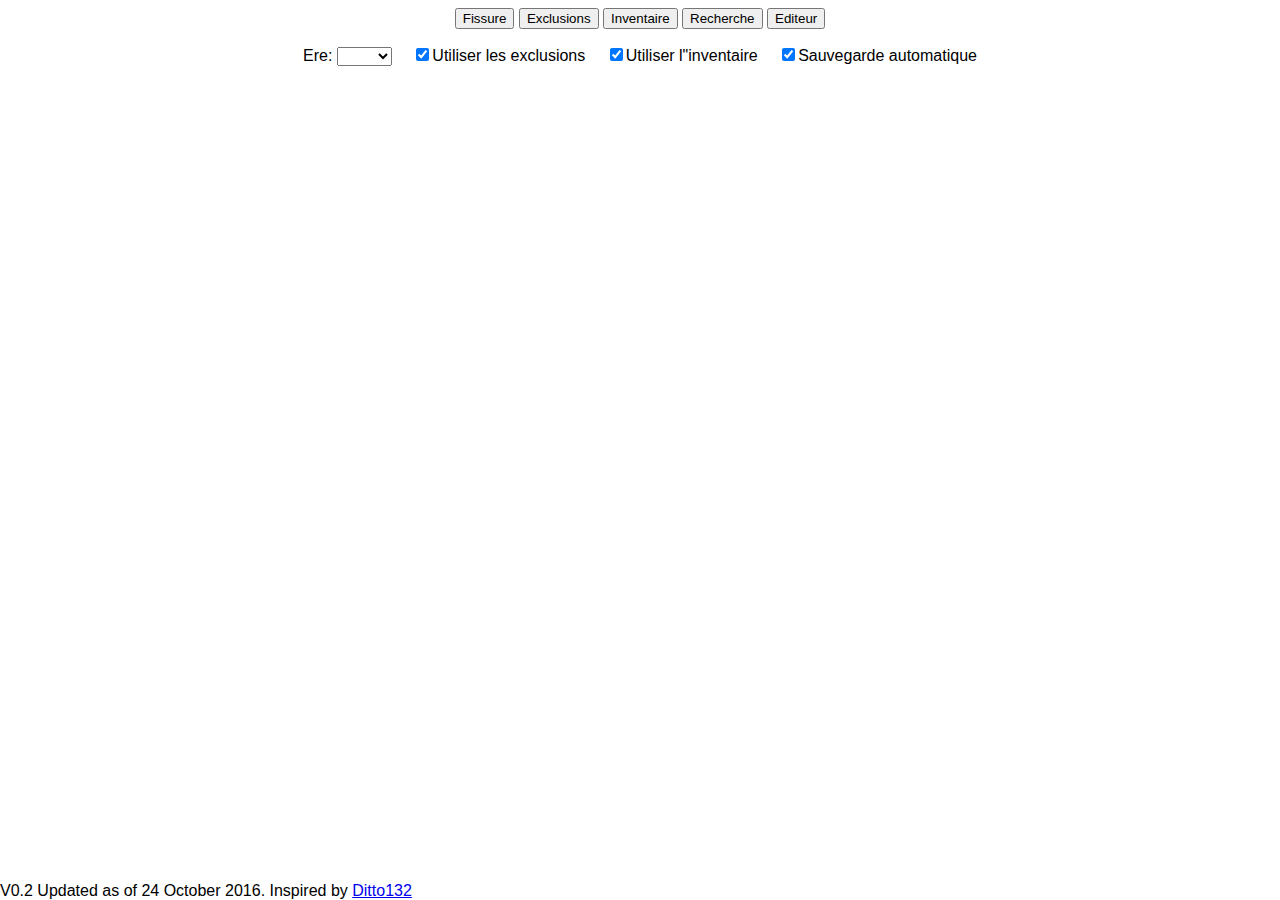
<file: wfo/ft.html>
<!DOCTYPE HTML PUBLIC "-//W3C//DTD HTML 4.01//EN"
 "http://www.w3.org/TR/html4/strict.dtd">
<html lang="fr">
<head>
<title>Fissure Tool</title>
<meta http-equiv="Content-Type" content="text/html; charset=ISO-8859-1">

<!-- Style -->
<link href="https://fonts.googleapis.com/css?family=Michroma" rel="stylesheet"> 
<link href="ft.css" title="defaut" rel="stylesheet">
<script type="text/javascript" src="jquery-3.1.1.min.js"></script>
<script type="text/javascript" src="ft.js"></script>
<noscript><p style="color:red;">Cet outil necessite Javascript pour fonctionner.</p></noscript>

</head>
<body style="min-height:100vh;margin:0;display:flex;flex-direction:column;">
	<div class="header" id="header" style="text-align:center;margin:0.5em;">
		<input type="button" id="btnFissure" class="btnOnglet" data-onglet="Fissure" value="Fissure" />
		<input type="button" id="btnExcl" class="btnOnglet" data-onglet="Exclusions" value="Exclusions" />
		<input type="button" id="btnInv" class="btnOnglet" data-onglet="Inventaire" value="Inventaire" />
		<input type="button" id="btnRech" class="btnOnglet" data-onglet="Recherche" value="Recherche" />
		<input type="button" id="btnEdit" class="btnOnglet" data-onglet="Editeur" value="Editeur" />
	</div>
	<div class="main" id="main" style="flex-grow:1;height:2em;overflow:auto;position:relative;">
		<div id="Fissure" class="onglet" style="display:none;">
			<div id="optionsReliques" class="cadreOptions titreOnglet">
				Ere: 
				<select id="ereSel">
					<option value=""></option>
					<option value="Lith">Lith</option>
					<option value="Meso">Meso</option>
					<option value="Neo">Neo</option>
					<option value="Axi">Axi</option>
				</select>
				<span style="white-space:nowrap;margin-left:1em;"><input type="checkbox" id="chkExclusions" class="chkOptions" value="on"/>Utiliser les exclusions</span>
				<span style="white-space:nowrap;margin-left:1em;"><input type="checkbox" id="chkInventaire" class="chkOptions" value="on"/>Utiliser l&quot;inventaire</span>
				<span style="white-space:nowrap;margin-left:1em;"><input type="checkbox" id="chkAutoSave" class="chkOptions" value="on"/>Sauvegarde automatique</span>
			</div>
			<div id="reliques" style="display:flex;flex-direction:row;flex-wrap:wrap;">
				<div id="reliqueJ1" class="j1 cadreRelique" style="">
					<div class="joueur">Joueur 1</div>
					<div class="cadreSelRelique">
						<select id="selReliqueJ1" class="selRelique">
							<option value=""></option>
						</select>
						<table id="butinJ1" class="tableButin">
						</table>
					</div>
				</div>
				<div id="reliqueJ2" class="j2 cadreRelique" style="">
					<div class="joueur">Joueur 2</div>
					<div class="cadreSelRelique">
						<select id="selReliqueJ2" class="selRelique">
							<option value=""></option>
						</select>
						<table id="butinJ2" class="tableButin">
						</table>
					</div>
				</div>
				<div id="reliqueJ3" class="j3 cadreRelique" style="">
					<div class="joueur">Joueur 3</div>
					<div class="cadreSelRelique">
						<select id="selReliqueJ3" class="selRelique">
							<option value=""></option>
						</select>
						<table id="butinJ3" class="tableButin">
						</table>
					</div>
				</div>
				<div id="reliqueJ4" class="j4 cadreRelique" style="">
					<div class="joueur">Joueur 4</div>
					<div class="cadreSelRelique">
						<select id="sFelReliqueJ4" class="selRelique">
							<option value=""></option>
						</select>
						<table id="butinJ4" class="tableButin">
						</table>
					</div>
				</div>
			</div>
			<div id="choixButin" style="display:none;" class="cadreOptions titreOnglet">
				Voulez vous ajouter <span id="nomButin" class="wfFont" style="font-weight:bold;"></span> a l'inventaire ? <input type="button" id="addButin" value="Ajouter"/>
			</div>
		</div>
		<div id="Exclusions" class="onglet" style="display:none;min-height:5em;position:absolute;height:100%;width:100%;">
			<div style="display:flex;flex-direction:column;height:100%;">
				<div class="titreOnglet">
					<span style="white-space:nowrap;margin-left:1em;">Fichier <input type="button" id="btnExcFileSave" value="Sauvegarder" />
						<input type="button" id="btnExcFileLoad" value="Charger" /><input type="file" id="excFileDialog" style="display:none;"/>
					</span>
					<span style="white-space:nowrap;margin-left:1em;">
						<!--
						Navigateur <input type="button" id="btnExcLocalSave" value="Sauvegarder" />
						<input type="button" id="btnExcLocalLoad" value="Charger" />
						-->
						<input type="button" id="btnExcRaz" value="Vider" />
					</span>
				</div>
				<div style="height:1em;flex-grow:1;overflow:auto;">
					<table id="tableExclusions" class="tableExclusions">
					</table>
				</div>
			</div>
		</div>
		<div id="Inventaire" class="onglet" style="display:none;min-height:5em;position:absolute;height:100%;width:100%;">
			<div style="display:flex;flex-direction:column;height:100%;">
				<div class="titreOnglet">
					<span style="white-space:nowrap;margin-left:1em;">Fichier <input type="button" id="btnInvFileSave" value="Sauvegarder" />
						<input type="button" id="btnInvFileLoad" value="Charger" /><input type="file" id="invFileDialog" style="display:none;"/>
					</span>
					<span style="white-space:nowrap;margin-left:1em;">
						<!--
						Navigateur <input type="button" id="btnInvLocalSave" value="Sauvegarder" />
						<input type="button" id="btnInvLocalLoad" value="Charger" />
						-->
						<input type="button" id="btnInvRaz" value="Vider" />
					</span>
				</div>
				<div style="height:1em;flex-grow:1;overflow:auto;">
					<table id="tableInventaire" class="tableInventaire">
						<thead>
							<tr><th>Objet <input type="text" id="filtreInventaire" style="border:none;margin:0 2px;" value="" placeholder="Filtre" /></th><th>Piece</th><th>Quantite</th></tr>
						</thead>
						<tbody>
						</tbody>
					</table>
				</div>
			</div>
		</div>
		<div id="Recherche" class="onglet" style="display:none;min-height:5em;position:absolute;height:100%;width:100%;">
			<div style="display:flex;flex-direction:column;height:100%;">
				<div class="titreOnglet">
					<span style="white-space:nowrap;margin-left:1em;">
						<select id="ereRecherche">
							<option value="">Toutes</option>
							<option value="Lith">Lith</option>
							<option value="Meso">Meso</option>
							<option value="Neo">Neo</option>
							<option value="Axi">Axi</option>
						</select>
						<input type="text" id="saisieRecherche" value="" placeholder="Butin" />
						<!--
					       	<input type="button" id="btnLanceRech" value="Rechercher" />
					       	<input type="button" id="btnVideRech" value="Vider" />
						-->
					</span>
				</div>
				<div style="height:1em;flex-grow:1;overflow:auto;">
					<div id="listeRecherche">
				       	</div>
				</div>
			</div>
		</div>
		<div id="Editeur" class="onglet" style="display:none;min-height:5em;position:absolute;height:100%;width:100%;">
			<div style="display:flex;flex-direction:column;height:100%;">
				<div class="titreOnglet">
					<span style="white-space:nowrap;margin-left:1em;">Fichier <input type="button" id="btnEditFileSave" value="Sauvegarder" />
						<input type="button" id="btnEditFileLoad" value="Charger" /><input type="file" id="editFileDialog" style="display:none;"/>
						<input type="button" id="btnEditRaz" value="Vider" />
					</span>
				</div>
				<div style="height:1em;flex-grow:1;overflow:auto;">
					<div id="EditeurSelRelique">
						Ere: 
						<select id="ereEditeur">
							<option value="Lith">Lith</option>
							<option value="Meso">Meso</option>
							<option value="Neo">Neo</option>
							<option value="Axi">Axi</option>
						</select>
						<br/>
						<select id="listEditeur" size="10">
							<optgroup id="listLithEditeur">
								<option value="A1">A1</option>
							</optgroup>
							<optgroup id="listMesoEditeur">
								<option value="A2">A2</option>
								<option value="A3">A3</option>
							</optgroup>
						</select>
				       	</div>
					<div>
						<fieldset id="editeurSaisie" name="SaisieRelique">
						Nom:<input type="text" id="editSaisieNomRelique" value="" placeHolder="XX"/><br/>
						Vault:<input type="checkbox" id="editSaisieVault" value="vault"/><br/>
						Location:<br/>
						<table class="tableLocation" style="white-space:nowrap;">
							<tr class="locationPlanete"><th>Mercury</th>	<th>Venus</th>		<th>Earth</th>		<th>Mars</th>		<th>Phobos</th>		<th>Ceres</th>	<th>Jupiter</th>	<th>Europa</th>		<th>Saturn</th>		<th>Uranus</th>		<th>Lua</th>		<th>Neptune</th>	<th>Pluto</th>		<th>Sedna</th>		<th>Kuva Fortress</th>	<th>Eris</th>		<th>Derelict</th>	<th>Void</th></tr>
							<tr class="locationMission"><td>Apollodorus</td><td>Aphrodite</td>	<td>Cambria</td>	<td>Alator</td>		<td>Gulliver</td>	<td>Bode</td>	<td>Adrastea</td>	<td>Abaddon</td>	<td>Anthe</td>		<td>Ariel</td>		<td>Copernicus</td>	<td>Despina</td>	<td>Acheron</td>	<td>Adaro</td>		<td>Dakata</td>		<td>Akkad</td>		<td>Assassinate</td>	<td>Ani</td></tr>
							<tr class="locationMission"><td>Boethius</td>	<td>Cytherean</td>	<td>Cervantes</td>	<td>Ara</td>		<td>Illiad</td>		<td>Casta</td>	<td>Amalthea</td>	<td>Armaros</td>	<td>Calypso</td>	<td>Assur</td>		<td>Grimaldi</td>	<td>Galatea</td>	<td>Cerberus</td>	<td>Amarna</td>		<td>Koro</td>		<td>Brugia</td>		<td>Capture</td>	<td>Aten</td></tr>
							<tr class="locationMission"><td>Caloris</td>	<td>E Gate</td>		<td>Cobae</td>		<td>Ares</td>		<td>Kepler</td>		<td>Cinxia</td>	<td>Ananke</td>		<td>Baal</td>		<td>Caracol</td>	<td>Caelus</td>		<td>Pavlov</td>		<td>Kelashin</td>	<td>Cypress</td>	<td>Berehynia</td>	<td>Rotuma</td>		<td>Isos</td>		<td>Defense</td>	<td>Belenus</td></tr>
							<tr class="locationMission"><td>Elion</td>	<td>Fossa</td>		<td>E Prime</td>	<td>Arval</td>		<td>Memphis</td>	<td>Draco</td>	<td>Callisto</td>	<td>Cholistan</td>	<td>Cassini</td>	<td>Caliban</td>	<td>Plato</td>		<td>Laomedeia</td>	<td>Hades</td>		<td>Charybdis</td>	<td>Nabuc</td>		<td>Kala-azar</td>	<td>Exterminate</td>	<td>Hepit</td></tr>
							<tr class="locationMission"><td>Lares</td>	<td>Ishtar</td>		<td>Erpo</td>		<td>Augustus</td>	<td>Monolith</td>	<td>Exta</td>	<td>Cameria</td>	<td>Kokabiel</td>	<td>Dione</td>		<td>Cressida</td>	<td>Stofler</td>	<td>Larissa</td>	<td>Hieracon</td>	<td>Hydron</td>		<td>Garus</td>		<td>Naeglar</td>	<td>Mobile Defense</td>	<td>Marduk</td></tr>
							<tr class="locationMission"><td>M Prime</td>	<td>Kiliken</td>	<td>Eurasia</td>	<td>Gradivus</td>	<td>Roche</td>		<td>Gabii</td>	<td>Carme</td>		<td>Larzac</td>		<td>Enceladus</td>	<td>Desdemona</td>	<td>Tycho</td>		<td>Nereid</td>		<td>Hydra</td>		<td>Kappa</td>		<td>Pago</td>		<td>Nimus</td>		<td>Sabotage</td>	<td>Mithra</td></tr>
							<tr class="locationMission"><td>Odin</td>	<td>Linea</td>		<td>Everest</td>	<td>Hellas</td>		<td>Sharpless</td>	<td>Ker</td>	<td>Carpo</td>		<td>Morax</td>		<td>Helene</td>		<td>Ophelia</td>	<td>Zeipel</td>		<td>Neso</td>		<td>Minthe</td>		<td>Kelpie</td>		<td>Tamu</td>		<td>Oestrus</td>	<td>Survival</td>	<td>Mot</td></tr>
							<tr class="locationMission"><td>Pantheon</td>	<td>Malva</td>		<td>Gaia</td>		<td>Kadesh</td>		<td>Shklovsky</td>	<td>Kiste</td>	<td>Elara</td>		<td>Naamah</td>		<td>Keeler</td>		<td>Puck</td>		<td></td>		<td>Proteus</td>	<td>Narcissus</td>	<td>Marid</td>		<td>Taveuni</td>	<td>Saxis</td>		<td></td>		<td>Oxomoco</td></tr>
							<tr class="locationMission"><td>Suisei</td>	<td>Montes</td>		<td>Lith</td>		<td>Martialis</td>	<td>Skyresh</td>	<td>Lex</td>	<td>Galilea</td>	<td>Orias</td>		<td>Numa</td>		<td>Rosalind</td>	<td></td>		<td>Psamathe</td>	<td>Oceanum</td>	<td>Merrow</td>		<td></td>		<td>Solium</td>		<td></td>		<td>Stribog</td></tr>
							<tr class="locationMission"><td>Terminus</td>	<td>Romula</td>		<td>Mantle</td>		<td>Olympus</td>	<td>Stickney</td>	<td>Ludi</td>	<td>Io</td>		<td>Ose</td>		<td>Pandora</td>	<td>Stephano</td>	<td></td>		<td>Salacia</td>	<td>Outer Terminus</td>	<td>Naga</td>		<td></td>		<td>Xini</td>		<td></td>		<td>Taranis</td></tr>
							<tr class="locationMission"><td>Tolstoj</td>	<td>Tessera</td>	<td>Mariana</td>	<td>Spear</td>		<td>Zeugma</td>		<td>Nuovo</td>	<td>Metis</td>		<td>Paimon</td>		<td>Piscinas</td>	<td>Sycorax</td>	<td></td>		<td>Sao</td>		<td>Palus</td>		<td>Nakki</td>		<td></td>		<td>Zabala</td>		<td></td>		<td>Teshub</td></tr>
							<tr class="locationMission"><td></td>		<td>Unda</td>		<td>Oro</td>		<td>Syrtis</td>		<td></td>		<td>Pallas</td>	<td>Sinai</td>		<td>Sorath</td>		<td>Rhea</td>		<td>Titania</td>	<td></td>		<td>Triton</td>		<td>Regna</td>		<td>Rusalka</td>	<td></td>		<td></td>		<td></td>		<td>Tiwaz</td></tr>
							<tr class="locationMission"><td></td>		<td>V Prime</td>	<td>Pacific</td>	<td>Tharsis</td>	<td></td>		<td>Seimeni</td><td>Thebe</td>		<td>Valac</td>		<td>Telesto</td>	<td>Umbriel</td>	<td></td>		<td>Yursa</td>		<td>Sechura</td>	<td>Sangeru</td>	<td></td>		<td></td>		<td></td>		<td>Ukko</td></tr></tr>
							<tr class="locationMission"><td></td>		<td>Venera</td>		<td>Tikal</td>		<td>Ultor</td>		<td></td>		<td>Thon</td>	<td>Themisto</td>	<td>Valefor</td>	<td>Tethys</td>		<td>Ur</td>		<td></td>		<td></td>		<td></td>		<td>Selkie</td>		<td></td>		<td></td>		<td></td>		<td></td>
							<tr class="locationMission"><td></td>		<td></td>		<td></td>		<td>Vallis</td>		<td></td>		<td></td>	<td></td>		<td></td>		<td>Titan</td>		<td></td>		<td></td>		<td></td>		<td></td>		<td>Vodyanoi</td>	<td></td>		<td></td>		<td></td>		<td></td></tr>
							<tr class="locationMission"><td></td>		<td></td>		<td></td>		<td>Wahiba</td>		<td></td>		<td></td>	<td></td>		<td></td>		<td></td>		<td></td>		<td></td>		<td></td>		<td></td>		<td>Yam</td>		<td></td>		<td></td>		<td></td>		<td></td></tr>
							<tr class="locationMission"><td></td>		<td></td>		<td></td>		<td>War</td>		<td></td>		<td></td>	<td></td>		<td></td>		<td></td>		<td></td>		<td></td>		<td></td>		<td></td>		<td></td>		<td></td>		<td></td>		<td></td>		<td></td></tr>
						</table>
						<table>
							<tr><td>Common 1:</td><td><input type="text" id="editObjet1" value="" placeHolder="Butin"/> :</td><td><input type="text" id="editPiece1" value="" placeHolder="Piece"/></td><td><input type="number" id="editDucats1" value="" placeHolder="0"/></td></tr>
							<tr><td>Common 2:</td><td><input type="text" id="editObjet2" value="" placeHolder="Butin"/> :</td><td><input type="text" id="editPiece2" value="" placeHolder="Piece"/></td><td><input type="number" id="editDucats2" value="" placeHolder="0"/></td></tr>
							<tr><td>Common 3:</td><td><input type="text" id="editObjet3" value="" placeHolder="Butin"/> :</td><td><input type="text" id="editPiece3" value="" placeHolder="Piece"/></td><td><input type="number" id="editDucats3" value="" placeHolder="0"/></td></tr>
							<tr><td>Uncommon 1:</td><td><input type="text" id="editObjet4" value="" placeHolder="Butin"/> :</td><td><input type="text" id="editPiece4" value="" placeHolder="Piece"/></td><td><input type="number" id="editDucats4" value="" placeHolder="0"/></td></tr>
							<tr><td>Uncommon 1:</td><td><input type="text" id="editObjet5" value="" placeHolder="Butin"/> :</td><td><input type="text" id="editPiece5" value="" placeHolder="Piece"/></td><td><input type="number" id="editDucats5" value="" placeHolder="0"/></td></tr>
							<tr><td>Rare 1:</td><td><input type="text" id="editObjet6" value="" placeHolder="Butin"/> :</td><td><input type="text" id="editPiece6" value="" placeHolder="Piece"/></td><td><input type="number" id="editDucats6" value="" placeHolder="0"/></td></tr>
						</table>
						<input type="button" id="btnEditValider" value="Valider" /><input type="button" id="btnEditAnnuler" value="Annuler" />
						</fieldset>
					</div>
				</div>
			</div>
		</div>
	</div>

	<div class="footer">
		<!-- V0.2 Updated as of 24 October 2016. Inspired by <a href="https://forums.warframe.com/profile/1752888-ditto132/" target="_blank">Ditto132</a> -->
		V0.2 Updated as of 24 October 2016. Inspired by <a href="https://forums.warframe.com/topic/697877-tool-fissure-tool-for-fissure-mission/" target="_blank">Ditto132</a>
	</div>
</body>
<!-- Script -->
<script type="text/javascript">
	if (window.console) console.log("Initialisation ...");

	$("#ereSel").val("");
	$("#ereSel").change(ereChange);
	$("#Fissure .selRelique").change(reliqueChange);
	$("#header").children(".btnOnglet").click(clicOnglet);
	initChkOptions();
	$("#filtreInventaire").val("");
	inventaire = newInventaire();
	if (autoSave)
		loadInvLocal(true);
	else
		editInventaire();
	exclusions = [];
	if (autoSave)
		loadExcLocal(true);
	else
		editExclusions();
	changeOnglet("Fissure");

	$("#chkExclusions").change(changeChkExclusions);
	$("#chkInventaire").change(changeChkInventaire);
	$("#chkAutoSave").change(changeChkAutoSave);
	
	$("#tableExclusions").click(clickExclusions);
	$("#btnExcFileSave").click(saveExcFile);
	$("#btnExcFileLoad").click(btnExcFile);
	$("#excFileDialog").change(loadExcFile);
	//$("#btnExcLocalSave").click(saveExcLocal);
	//$("#btnExcLocalLoad").click(btnLoadExcLocal);
	$("#btnExcRaz").click(clearExc);

	$("#filtreInventaire").on("keyup", saisieFiltreInventaire);
	$("#filtreInventaire").on("change", saisieFiltreInventaire);
	$("#tableInventaire").change(qteInventaireChange);
	$("#btnInvFileSave").click(saveInvFile);
	$("#btnInvFileLoad").click(btnInvFile);
	$("#invFileDialog").change(loadInvFile);
	//$("#btnInvLocalSave").click(saveInvLocal);
	//$("#btnInvLocalLoad").click(btnLoadInvLocal);
	$("#btnInvRaz").click(clearInv);

	$("#butinJ1, #butinJ2, #butinJ3, #butinJ4").click(choixButin);
	$("#addButin").click(ajoutButin);

	$("#ereRecherche").val("");
	$("#ereRecherche").change(ereRecherche);
	// $("#saisieRecherche").change(saisieRecherche);
	// $("#btnLanceRech").click(recherche);
	// $("#btnVideRech").click(videRecherche);
	$("#saisieRecherche").val("");
	$("#saisieRecherche").on("keyup", saisieRecherche);
	$("#saisieRecherche").on("change", saisieRecherche);
	recherche();
</script>
<!--
V0.3 (27 November 2016)
-->
</html>
</file>
<file: wfo/ft.css>
/*
@font-face { font-family: Michroma; src: url('Michroma.ttf'); } 
.j1, .j2, .j3, .j4
{
	min-height:100px;
	min-width:200px;
}
.j1
{
	background-color:grey;
}
.j2
{
	background-color:red;
}
.j3
{
	background-color:yellow;
}
.j4
{
	background-color:green;
}
*/
body
{
	
	font-family:"Open Sans",sans-serif;
}
/*
.commun
{
	color:red;
}
.inhabituel
{
	color:orange;
}
.rare
{
	color:green;
}
*/
.vault
{
	/*color:yellow;*/
	color: #c99037;
}
.titreOnglet
{
	text-align: center;
}
.cadreOptions
{
	margin: 0.5em;
}
.cadreRelique
{
	display: none;
	flex-grow: 1;
	border: 1px solid grey;
	margin: 0.5em;
	/*min-height:100px;*/
	/* min-width:200px; */
	background: white;
	border: 2px solid red;
}
.joueur
{
	text-align: center;
	font-weight: bold;
	font-family:"Michroma","Open Sans",Helvetica,sans-serif;
}
.cadreSelRelique
{
	margin-left: 1em;
	margin-right: 1em;
}
.selRelique
{
	width: 100%;
	text-align: center;
	background: black;
	color: white;
	margin-bottom: 1em;
}	
.tableButin
{
	display: none;
	border-collapse: collapse;
	width: 100%;
	margin-bottom: 1em;
}
.tableButin, .tableButin tr, .tableButin td, .tableButin th
{
	border: 1px solid red;
	white-space: nowrap;
}
.lignebutin
{
	cursor: pointer;
}
.lignebutin:hover
{
	color: red;
}
.tableInventaire,
.tableExclusions,
.tableLocation
{
	border-collapse: collapse;
	margin-left: auto;
	margin-right: auto;
}
.tableInventaire, .tableInventaire tr, .tableInventaire td, .tableInventaire th,
.tableExclusions, .tableExclusions tr, .tableExclusions td, .tableExclusions th,
.tableLocation, .tableLocation tr, .tableLocation td, .tableLocation th
{
	border: 1px solid black;
	white-space: nowrap;
}
.tableExclusions td
{
	cursor: pointer;
}
.locationPlanete
{
	text-align: center;
}
.locationMission td
{
	text-align: center;
	font-size: 0.8em;
	padding: 0 2px;
	overflow: hidden;
}
.wfFont
{
	font-family:"Michroma","Open Sans",Helvetica,sans-serif;
}
.nmFont
{
	font-family:"Open Sans",sans-serif;
}
.colorWhite
{
	color: white;
}
.colorSilver
{
	color:	#a1a1a1;
}
.colorGold
{
	color: #c99037;
}
.bgSilver
{
	background-color: #a1a1a1;
}
.bgGold
{
	background-color: #c99037;
}
.textRight
{
	text-align: right;
}
</file>
